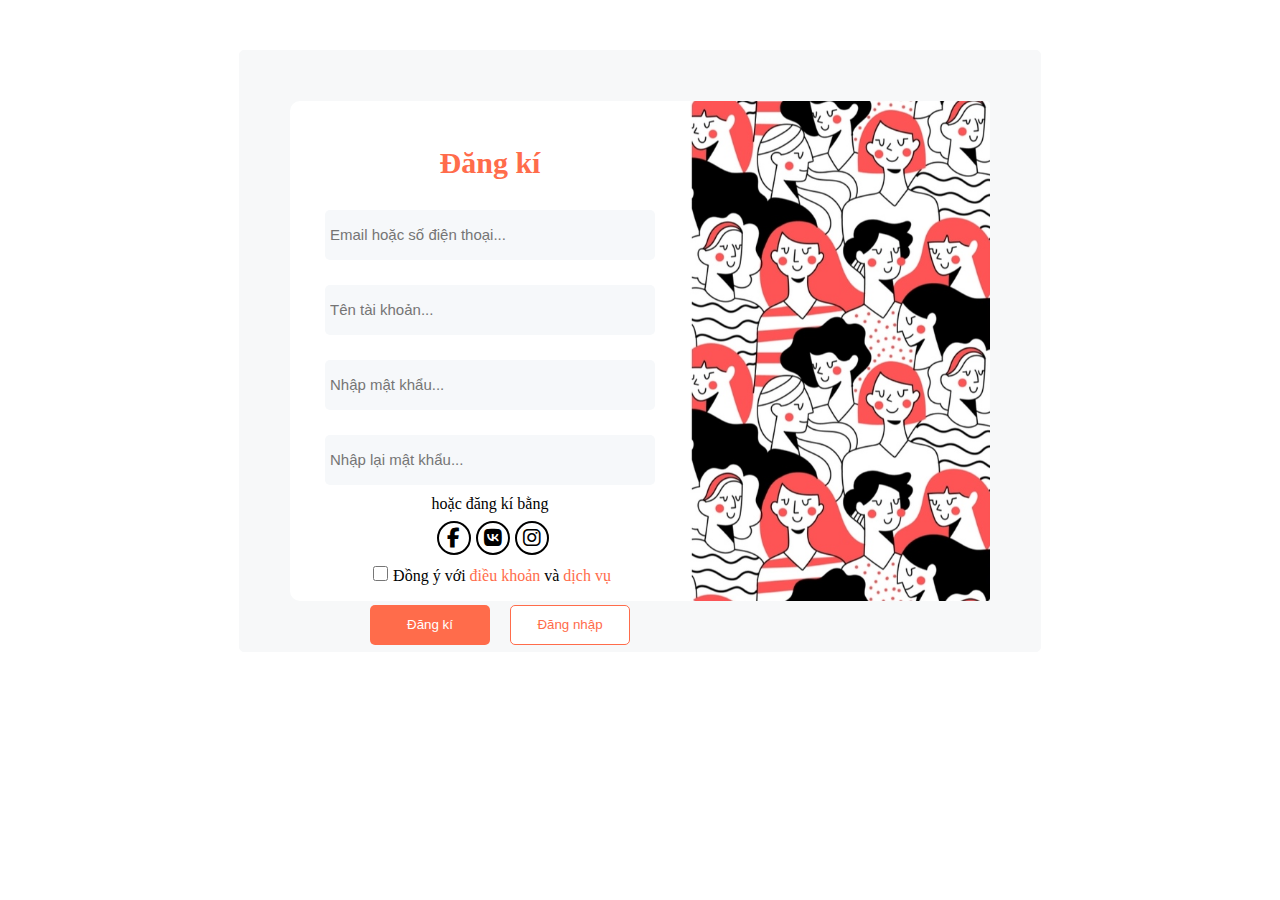
<file: registration.html>
<!DOCTYPE html>
<html lang="en">
<head>
	<meta charset="UTF-8">
	<meta http-equiv="X-UA-Compatible" content="IE=edge">
	<meta name="viewport" content="width=device-width, initial-scale=1.0">
	<title>Document</title>
	<link rel="stylesheet" type="text/css" href="https://cdnjs.cloudflare.com/ajax/libs/font-awesome/6.1.1/css/all.min.css">
	<link href="https://cdn.jsdelivr.net/npm/bootstrap@5.1.3/dist/css/bootstrap.min.css" rel="stylesheet"
    integrity="sha384-1BmE4kWBq78iYhFldvKuhfTAU6auU8tT94WrHftjDbrCEXSU1oBoqyl2QvZ6jIW3" crossorigin="anonymous">
	<link rel="icon" type="image/x-icon" href="./assets/image/logo/logofavicon.png">
	<link rel="stylesheet" href="assets/css/style-registration.css">
</head>
<body>
	<div class="container-registration">
		<div class="container-body">
			<div class="content-body-left">
				<h2 id="tilte-registration">Đăng kí</h2>
				<div class="input-registration">
				 <input type="text" name="email" id="" placeholder="Email hoặc số điện thoại...">
				 <input type="text" name="user" id="" placeholder="Tên tài khoản...">
				 <input type="password" name="password" id="" placeholder="Nhập mật khẩu...">
				 <input type="password" name="password" id="input-bottom" placeholder="Nhập lại mật khẩu...">
				 <div style="text-align:center;">hoặc đăng kí bằng</div>
				</div>
					<div class="col-icon display-icon">
			        <i class="fa-brands fa-facebook-f"></i>
					<i class="fa-brands fa-vk"></i>
					<i class="fa-brands fa-instagram"></i>
				</div>
				<div style="text-align:center;" class="checkbox-registration"><input type="checkbox" name="" id="">Đồng ý với <a href="">điều khoản</a> và <a href="">dịch vụ</a></div>
				<div class="button-registraition">
					<button id="sign-up">Đăng kí</button>
					<button id="sign-in"><a href="./index.html">Đăng nhập</a></button>
				</div>
			</div>
			<div class="content-body-right">
				<img src="assets/image/anhweb/anh-vip.jpg" alt="">
			</div>
		</div>
</div>
</body>
</html>
</file>
<file: assets/css/style-registration.css>
.container-registration {
    width: 800px;
    height: 600px;
    background-color: #f7f8f9;
    border-radius: 5px;
    margin: 50px auto;
    border: 1px solid #f7f8f9;
}

.container-body {
    width: 700px;
    height: 500px;
    background-color: white;
    border-radius: 10px;
    margin: 50px auto;
}

.content-body-left {
    float: left;
    width: 400px;
    height: 100%;
}

#tilte-registration {
    padding-top: 20px;
    text-align: center;
    font-size: 30px;
    font-weight: bold;
    color: #ff6c4b;
}

.input-registration {
    margin-top: 30px;
}

.input-registration input {
    display: block;
    margin: auto;
    margin-bottom: 25px;
    width: 80%;
    height: 40px;
    border: 1px none;
    border-radius: 5px;
    font-size: 15px;
    background-color: #f6f8fa;
    padding: 5px;
    transition: 0.4s ease;
}

.input-registration input:hover {
    border: 3px solid #ff6c4b;
    font-size: 17px;
}
#input-bottom{
    margin-bottom: 10px;
}
.col-icon {
    width: calc(100%/3);
    margin-top: 0px;
    width: 100%;
    height: 50px;
}

.display-icon {
    display: flex;
    justify-content: center;
    align-items: center;
}

.col-icon i {
    width: 30px;
    height: 30px;
    border: 2px solid black;
    text-align: center;
    border-radius: 50%;
    line-height: 30px;
    font-size: 20px;
    cursor: pointer;
    margin-left: 5px;
    transition: 0.25s ease;
}
.fa-facebook-f:hover{
    color:#1877f2;
    border-color: #1877f2;
    font-size: 25px;
}
.fa-instagram:hover{
    /* color: rgb(#8a3ab9, #e95950, #bc2a8d,#fccc63,#fbad50,#cd486b,#4c68d7); */
    /* color: rgb(#8a3ab9, #e95950, #bc2a8d); */
    color: rgb(131, 58, 180);
    border-color: rgb(131, 58, 180);
    font-size: 25px;
}
.fa-vk:hover{
color:rgb(62, 156, 214);
border-color:rgb(62, 156, 214);
font-size: 25px;
}
a{
    text-decoration: none;
    color: #ff6c4b;
    transition: 0.5s ease;
}
a:hover{    
    color: #ff6c4b;
    font-size: 20px;
}
.checkbox-registration input{
    width: 15px;
    height: 15px;
    margin-right: 5px;
}
.button-registraition{
    margin-top: 20px;
    display: flex;
    justify-content: center;
}
.button-registraition button{
    margin-left: 20px;
    width: 120px;
    height: 40px;
    transition: 0.5s ease;
}
#sign-up{
    background-color: #ff6c4b;
    border-radius: 5px;
    color: white;
    border: hidden;
}
#sign-in{
    border: 1px solid #ff6c4b;
    color: #ff6c4b;
    border-radius: 5px;
    background-color: white;
}
#sign-up:hover{
    width: 145px;
    height: 45px;
}
#sign-in:hover{
    width: 130px;
    height: 45px;
}
.content-body-right{
    width: 300px;
    height: 100%;
    float: right;
}
.content-body-right img{
    width: 100%;
    height: 100%;
}
</file>
